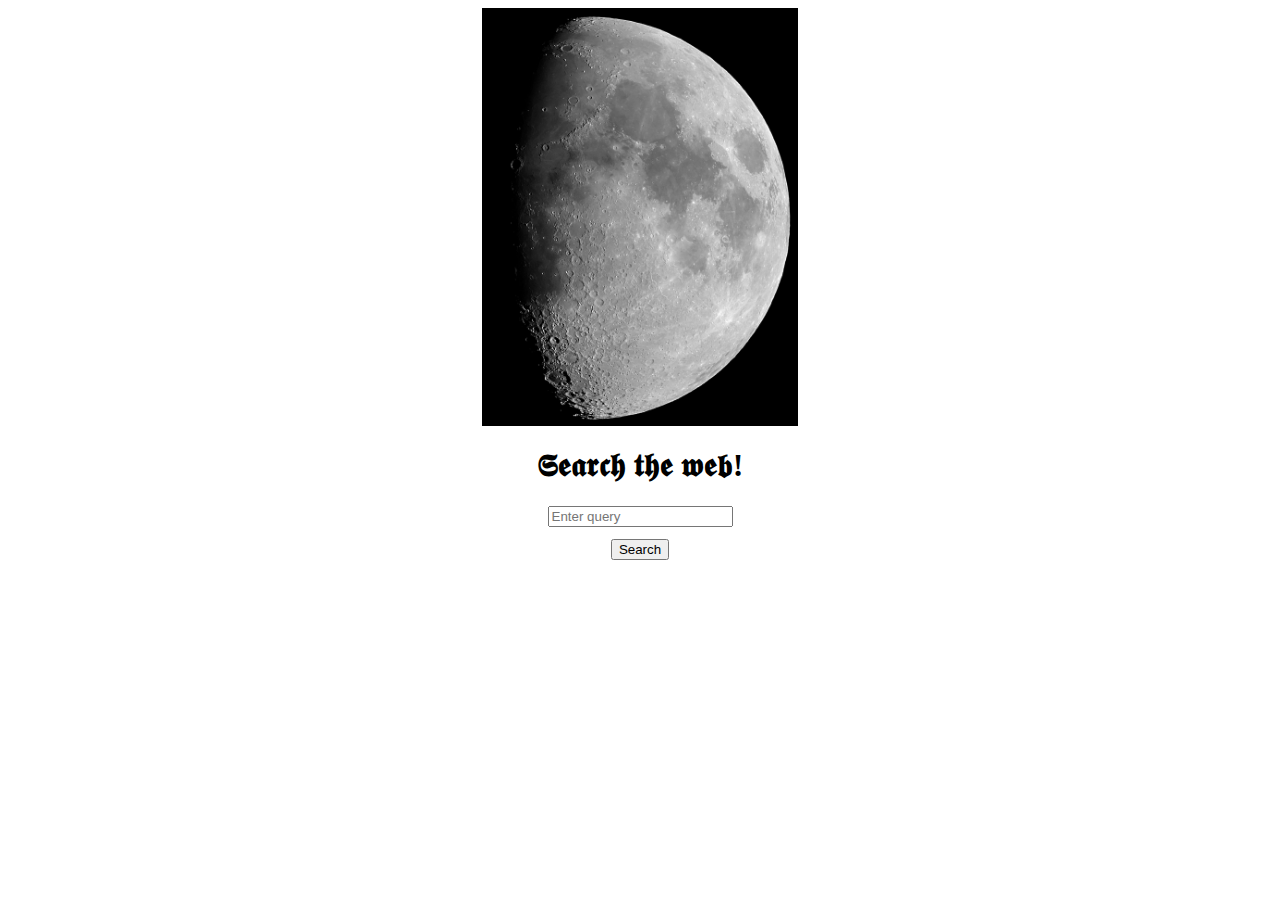
<file: search-engine-homepage/index.html>
<!DOCTYPE html>
<html>
  <head>
    <meta charset="utf-8">
    <title>Search Engine Homepage</title>
    <link rel="stylesheet" href="styles/stylesheet.css">
  </head>
  <body>
    <img src="images/The_Moon_Luc_Viatour.jpg" alt="Image of the moon" class="center-img">
   
    <h1>
      <center>𝕾𝖊𝖆𝖗𝖈𝖍 𝖙𝖍𝖊 𝖜𝖊𝖇!</center>
    </h1>
    
    <form id="search-query-form">
      <input type="text" placeholder="Enter query" class="center" required>
      <button type="submit" class="center">Search</button>
    </form> 
  </body>
  
</html>
</file>
<file: search-engine-homepage/styles/stylesheet.css>
.center-img {
  display: block;
  margin-left: auto;
  margin-right: auto;
  width: 25%;
}

.center {
  display: block;
  margin-left: auto;
  margin-right: auto;
  margin-top: 1%;
}
</file>
